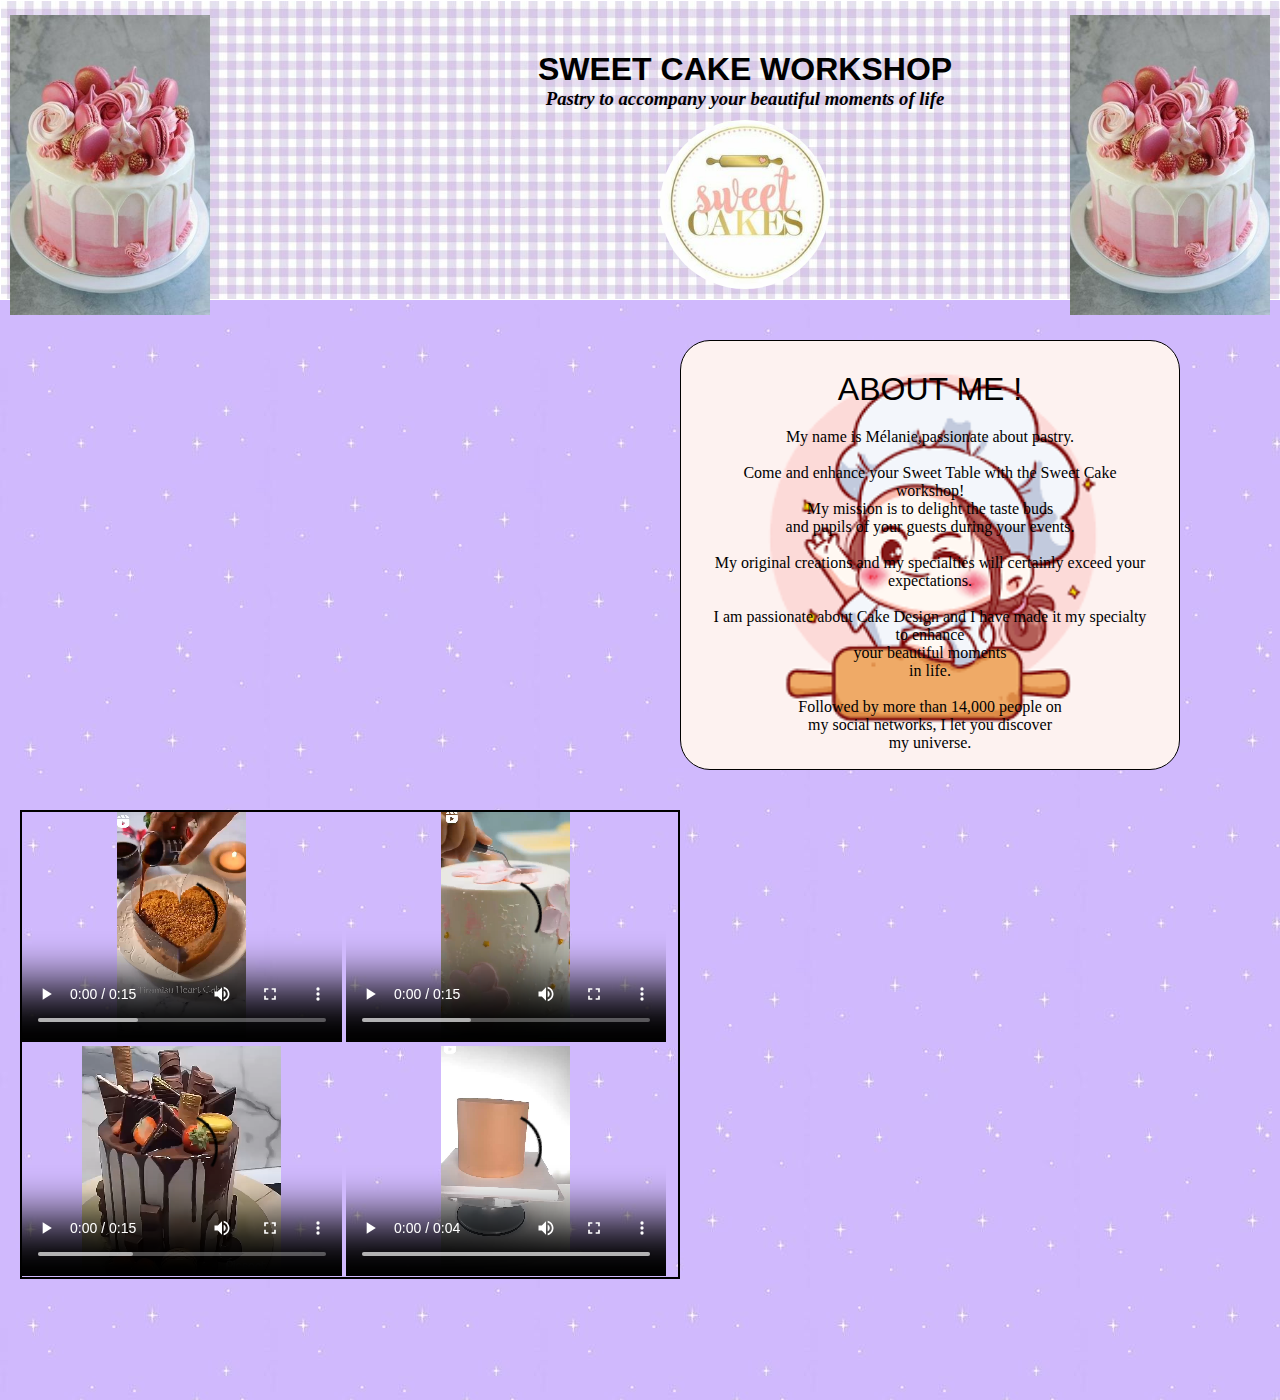
<file: index.html>
<!DOCTYPE html>
<html lang="en">
<head>
    <meta charset="UTF-8">
    <meta http-equiv="X-UA-Compatible" content="IE=edge">
    <meta name="viewport" content="width=device-width, initial-scale=1.0">
    <title>SWEET CAKE</title>
    <link rel="stylesheet" href="sweetcake.css">
</head>
<body>
    <div id="box1">
        <h1> SWEET CAKE WORKSHOP</h1>
        <h3><i>Pastry to accompany your beautiful moments of life</i></h3>
        <img src="logo2.png" alt="sweet cake logo" width="170px">
    </div>
    <div id="box">
        <img src="im2.png" width="200px">
    </div>
    <div id="box2">
        <img src="im2.png" width="200px">
    </div>
     <div id="box5">
          <h2>ABOUT ME !</h2>
          <p>
            My name is Mélanie,passionate about pastry. <br><br>
            Come and enhance your Sweet Table with the Sweet Cake workshop! <br>
            My mission is to delight the taste buds <br> and pupils of your
            guests during your events. <br>
         <br>
            My original creations and  my specialties will certainly exceed your <br> expectations. <br> <br>
            
            I am passionate about Cake Design and I have made it my specialty to enhance <br> your beautiful moments <br> in life.
            <br> <br>
            Followed by more than 14,000 people on <br> my social networks, I let you discover <br> my universe.
           </p>
     </div>
     <div id="box6">
        <video loop autoplay controls src="v2.mp4" width="320px" height="230px"></video>
        <video loop autoplay controls src="v3.mp4" width="320px" height="230px"></video >
        <video loop autoplay controls src="a.mp4"width="320px" height="230px"></video >
        <video loop autoplay controls src="v4.mp4" width="320px" height="230px"></video>
     </div>
</body>
</html>
</file>
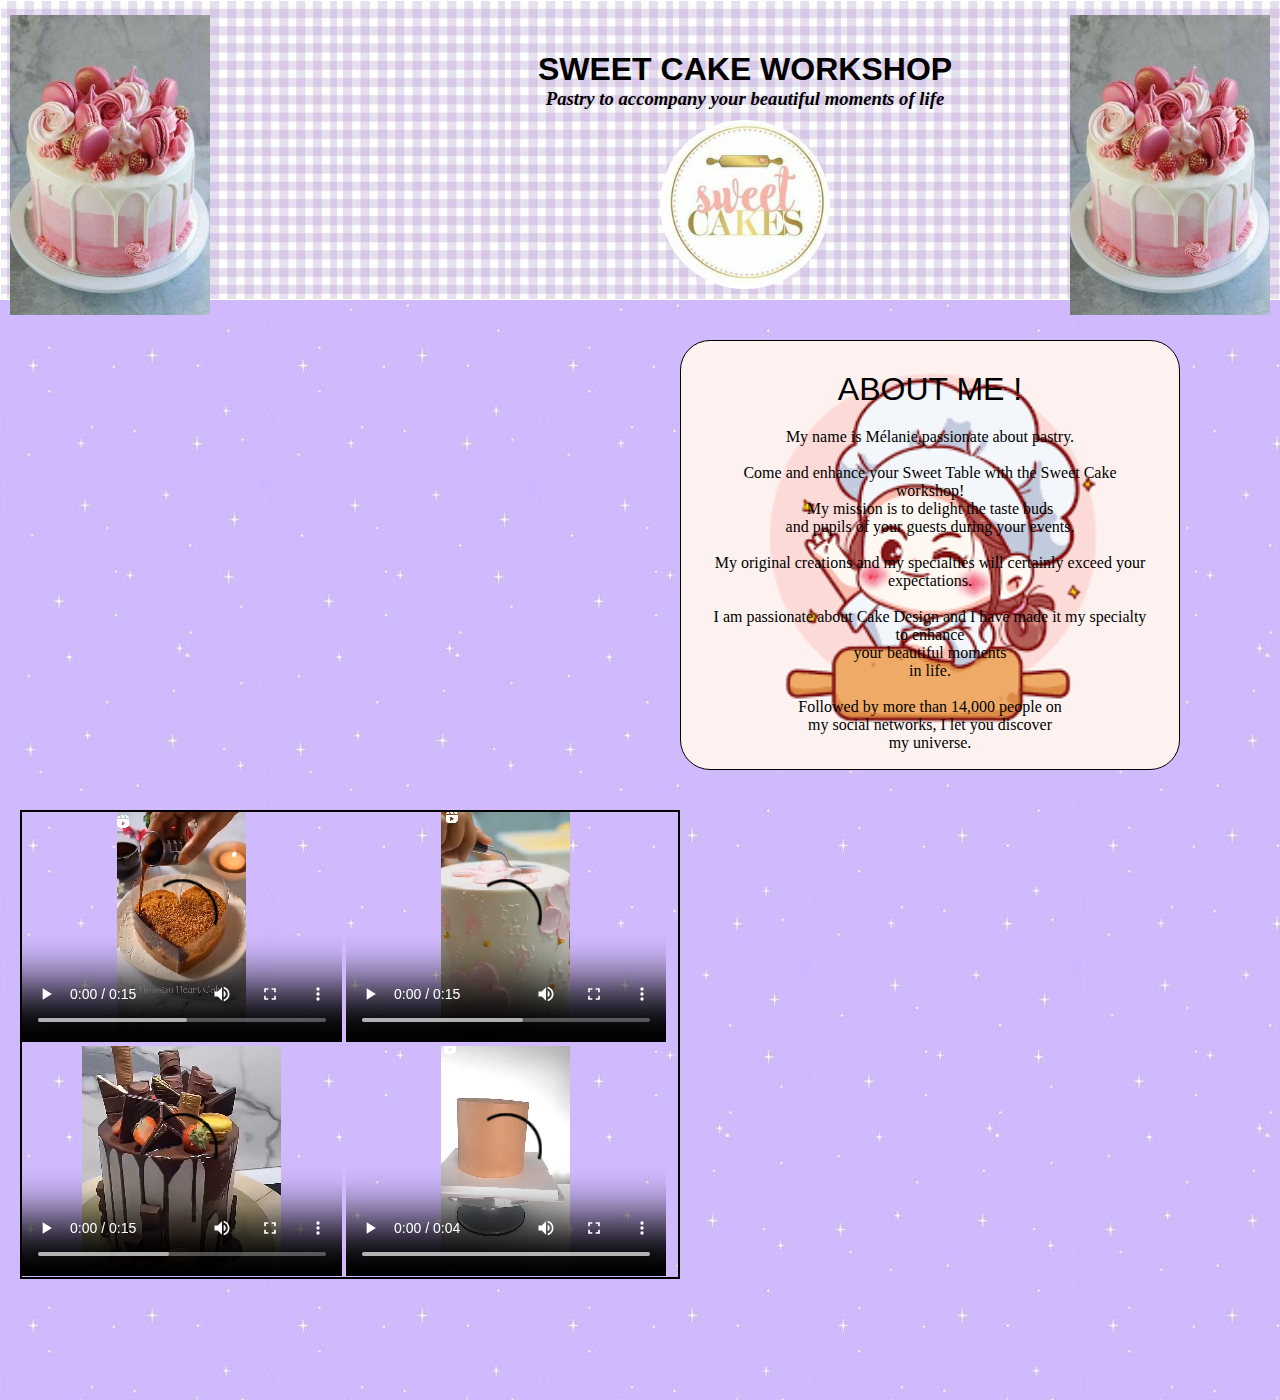
<file: sweetcake.html>
<!DOCTYPE html>
<html lang="en">
<head>
    <meta charset="UTF-8">
    <meta http-equiv="X-UA-Compatible" content="IE=edge">
    <meta name="viewport" content="width=device-width, initial-scale=1.0">
    <title>SWEET CAKE</title>
    <link rel="stylesheet" href="sweetcake.css">
</head>
<body>
    <div id="box1">
        <h1> SWEET CAKE WORKSHOP</h1>
        <h3><i>Pastry to accompany your beautiful moments of life</i></h3>
        <img src="logo2.png" alt="sweet cake logo" width="170px">
    </div>
    <div id="box">
        <img src="im2.png" width="200px">
    </div>
    <div id="box2">
        <img src="im2.png" width="200px">
    </div>
     <div id="box5">
          <h2>ABOUT ME !</h2>
          <p>
            My name is Mélanie,passionate about pastry. <br><br>
            Come and enhance your Sweet Table with the Sweet Cake workshop! <br>
            My mission is to delight the taste buds <br> and pupils of your
            guests during your events. <br>
         <br>
            My original creations and  my specialties will certainly exceed your <br> expectations. <br> <br>
            
            I am passionate about Cake Design and I have made it my specialty to enhance <br> your beautiful moments <br> in life.
            <br> <br>
            Followed by more than 14,000 people on <br> my social networks, I let you discover <br> my universe.
           </p>
     </div>
     <div id="box6">
        <video loop autoplay controls src="v2.mp4" width="320px" height="230px"></video>
        <video loop autoplay controls src="v3.mp4" width="320px" height="230px"></video >
        <video loop autoplay controls src="a.mp4"width="320px" height="230px"></video >
        <video loop autoplay controls src="v4.mp4" width="320px" height="230px"></video>
     </div>
</body>
</html>
</file>
<file: sweetcake.css>
*{
    margin: 0;
    padding: 0;
    box-sizing: border-box;
}
body{
    background-image: url(op.png);
    background-size: auto;
    height: 1400px;
}
#box1{
    border: 1px solid rgb(255, 255, 255);
    margin: 0px 0;
    padding: 0px;
    width: 1490px;
    height: 300px;
    float:left;
    background-color: rgb(224, 182, 119);
    background-image: url(mv.png);
    background-size:auto;
    background-size: contain;
}
#box{
    float: right;
    margin: -285px 10px;
}
#box2{
    float:left;
    margin: -285px 10px;
}
#box1 > h1{
    text-align: center;
    margin: 50px auto 0 auto;
    font-family: 'Open sans' , sans-serif;
}
h3{
    text-align: center;
}

#box4{
    border: 1px solid;

}
#box5{
    float: right;
    border: 1px solid;
    padding: 20px;
    margin: 40px 100px;
    width: 500px;
    height: 430px;
    border-radius: 30px;
    background-image: url(chef3.png);
    background-size:contain;
}
#box5 > image{
    height: 100px;
}
h2{
    text-align: center;
    padding: 10px;
    font-size: xx-large;
    font-family:'Open Sans' , sans-serif;  
    display: block;
    font-weight: 300;
}
p{
    text-align: center;
    padding: 10px;
    font-weight: 100;
    
}
#box1 > img{
    margin: 10px auto;
    display: block;
    border-radius: 220px;
   
}
#box6{
    border: 2px solid;
    float: left;
    margin-left: 20px;
    margin-top: 0px;
    width: 660px;
    height: 469px;
}
</file>
